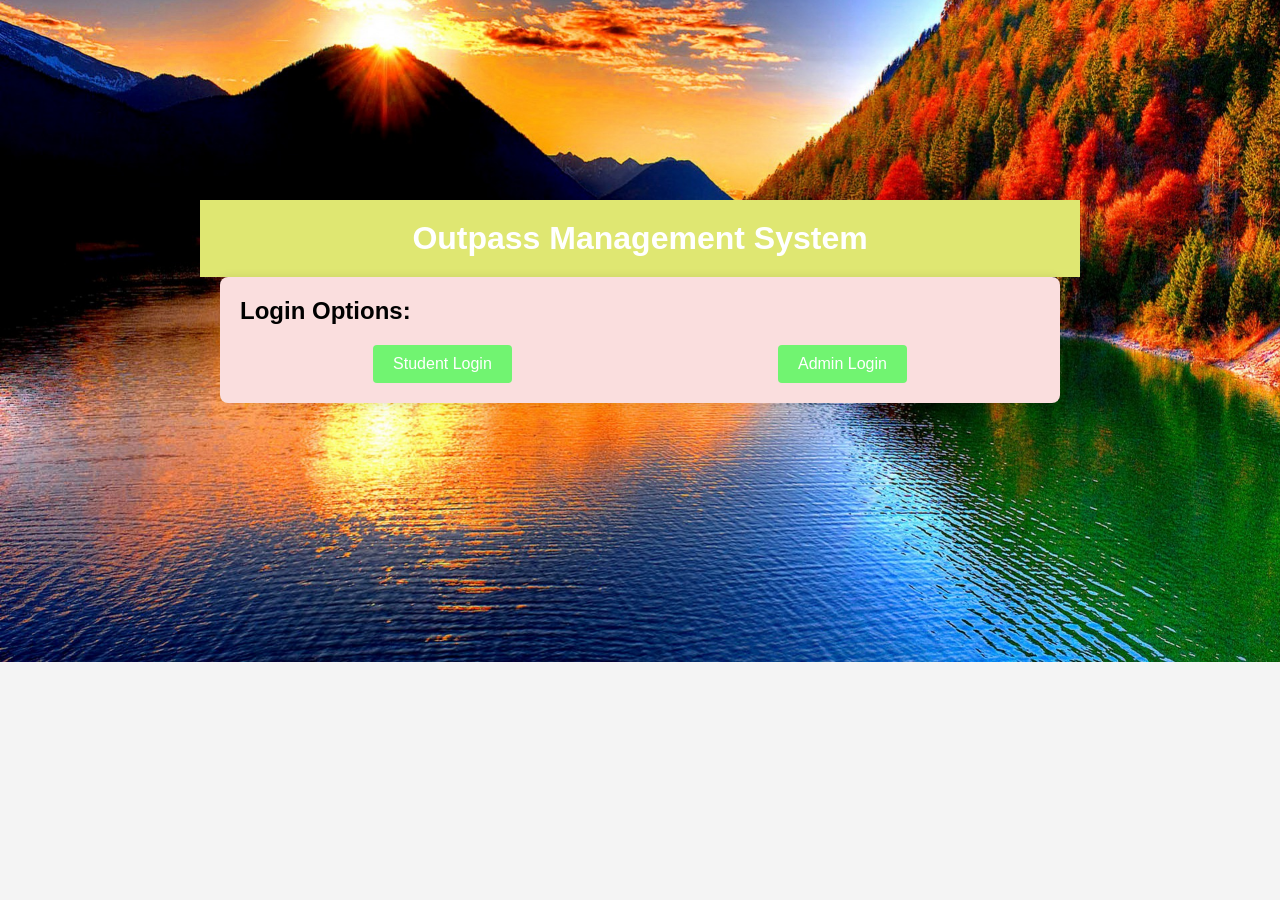
<file: index.html>
<!DOCTYPE html>
<html lang="en">
<head>
    <meta charset="UTF-8">
    <meta name="viewport" content="width=device-width, initial-scale=1.0">
    <title><u>Outpass Management System</u></title>
    <link rel="stylesheet" href="st.css">
</head>

<body>
    <header>
        <h1>Outpass Management System</h1>
    </header>

    <div class="container">
        <h2><b>Login Options:</b></h2>
        <div class="login-options">

            <a href="7.html" class="login-button">Student Login</a>
            <a href="sc.html" class="login-button">Admin Login</a>
        </div>
    </div>
</body>
</html>
</file>
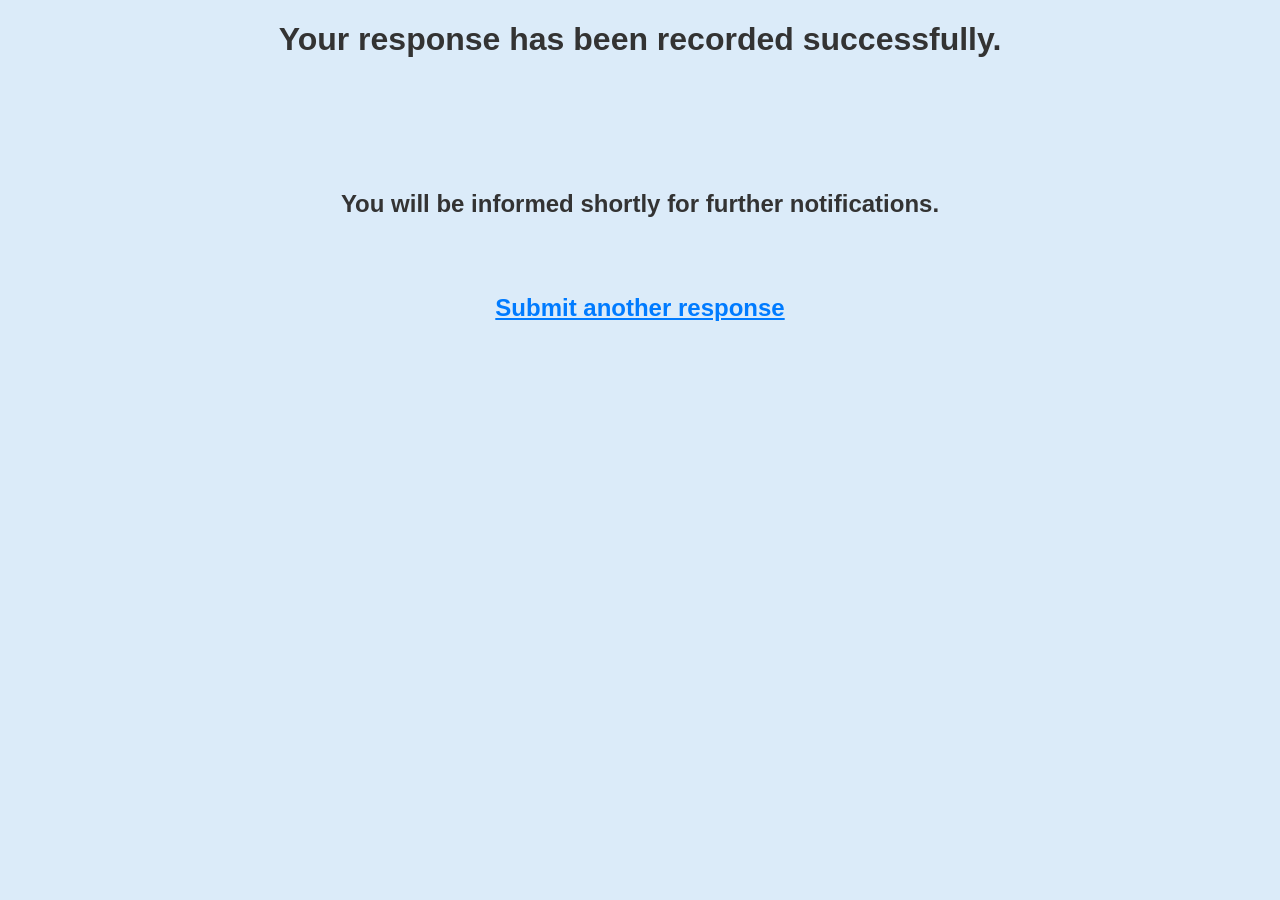
<file: 3.html>
<!DOCTYPE html>
<html lang="en">
<head>
    <meta charset="UTF-8">
    <meta name="viewport" content="width=device-width, initial-scale=1.0">
    <title>2nd</title>
    <style>
        body {
            background-color: #dbebf9; /* Light blue background */
            margin: 0;
            padding: 0;
            font-family: Arial, sans-serif;
        }
        h1, h2 {
            text-align: center;
            color: #333;
        }
        a {
            text-decoration: none;
            color: #007bff;
        }
    </style>
</head>
<body>
    <h1>Your response has been recorded successfully.</h1>
    <br><br><br><br><br>
    <h2>You will be informed shortly for further notifications.</h2><br><br>
    <h2><a href="7.html"><u>Submit another response</u></a></h2>
</body>
</html>
</file>
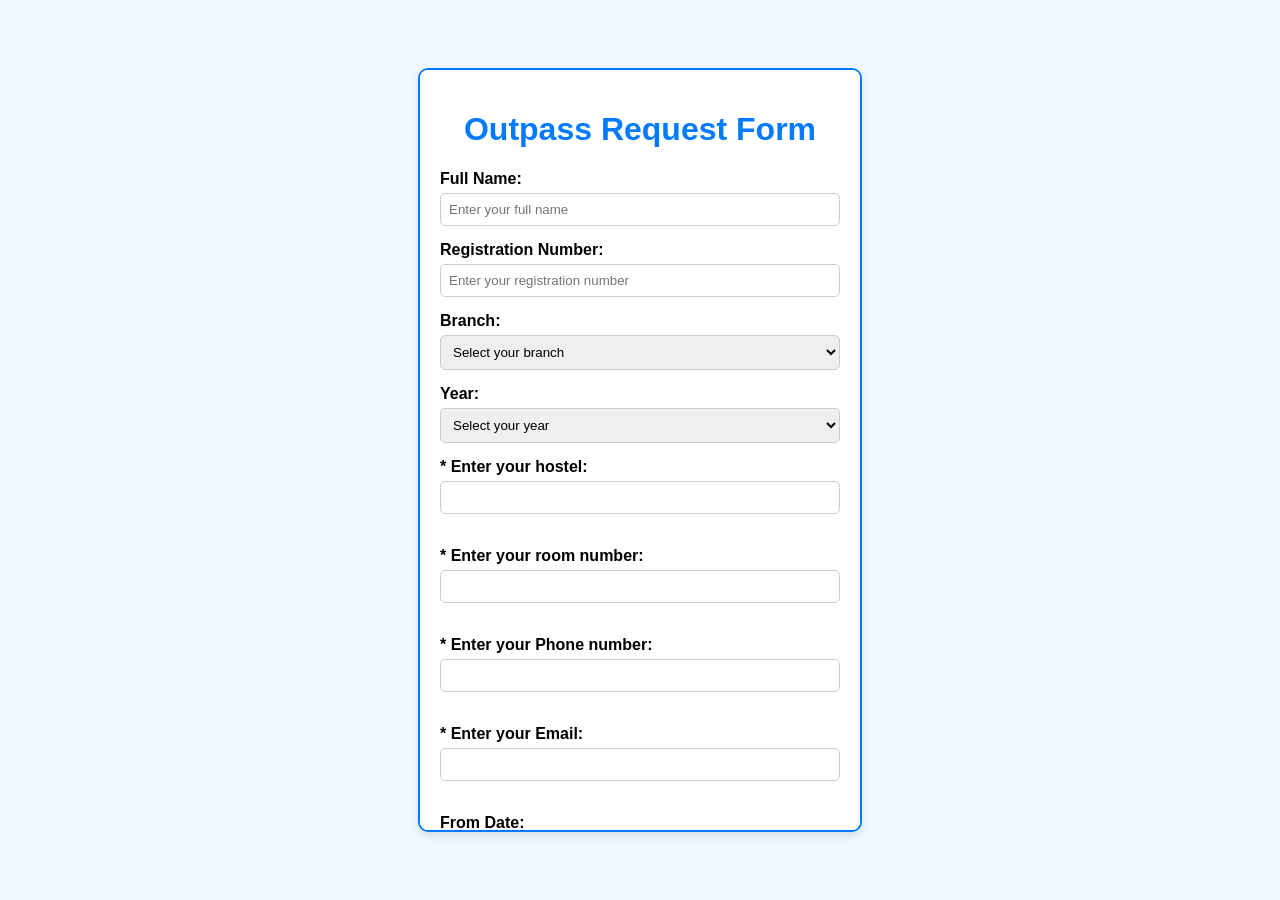
<file: 7.html>
<!DOCTYPE html>
<html lang="en">
<head>
    <meta charset="UTF-8">
    <meta name="viewport" content="width=device-width, initial-scale=1.0">
    <title>Outpass Request</title>
    <style>
        body {
            font-family: Arial, sans-serif;
            background-color: #f0f8ff;
            display: flex;
            justify-content: center;
            align-items: center;
            height: 100vh;
            margin: 0;
            padding: 0;
        }

        .container {
            background-color: white;
            border: 2px solid #007bff;
            border-radius: 10px;
            width: 400px;
            max-height: 80vh; /* Limit the container's height */
            padding: 20px;
            box-shadow: 0px 4px 8px rgba(0, 0, 0, 0.1);
            overflow-y: auto; /* Enable scrolling */
        }

        h1 {
            text-align: center;
            color: #007bff;
        }

        label {
            font-weight: bold;
            margin-bottom: 5px;
            display: block;
        }

        input, select, textarea {
            width: 100%;
            padding: 8px;
            margin-bottom: 15px;
            border-radius: 5px;
            border: 1px solid #ccc;
            box-sizing: border-box;
        }

        button {
            background-color: #007bff;
            color: white;
            border: none;
            padding: 10px;
            width: 100%;
            border-radius: 5px;
            font-size: 16px;
            cursor: pointer;
        }

        button:hover {
            background-color: #0056b3;
        }

        /* Media query for responsiveness */
        @media (max-width: 500px) {
            .container {
                width: 90%;
            }
        }
    </style>
</head>
<body>

    <div class="container">
        <h1>Outpass Request Form</h1>
            <label for="name">Full Name:</label>
            <input type="text" id="name" name="name" placeholder="Enter your full name" required>

            <label for="reg_no">Registration Number:</label>
            <input type="number" id="reg_no" name="reg_no" placeholder="Enter your registration number" required>

            <label for="branch">Branch:</label>
            <select id="branch" name="branch" required>
                <option value="">Select your branch</option>
                <option value="CSE">Computer Science</option>
                <option value="IT">Information Technology</option>
                <option value="ENTC">Electronics & Telecommunication</option>
                <option value="Mech">Mechanical</option>
                <option value="Civil">Civil Engineering</option>
            </select>

            <label for="year">Year:</label>
            <select id="year" name="year" required>
                <option value="">Select your year</option>
                <option value="1st">1st Year</option>
                <option value="2nd">2nd Year</option>
                <option value="3rd">3rd Year</option>
                <option value="4th">4th Year</option>
            </select><br>
            <label for="fname"><b>* Enter your hostel:</b></label>
   <input type="text" id="fname" /><br><br>
   <label for="fname"><b>* Enter your room number:</b></label>
   <input type="char" id="fname" /><br><br>
   <label for=""><b>* Enter your Phone number:</b></label>
    <input type="number"><br><br>
    <label for=""><b>* Enter your Email:</b></label>
    <input type="email" size="50"><br><br>

            <label for="from_date">From Date:</label>
            <input type="date" id="from_date" name="from_date" required>

            <label for="to_date">To Date:</label>
            <input type="date" id="to_date" name="to_date" required>

            <label for="reason">Reason for Outgoing:</label>
            <textarea id="reason" name="reason" rows="4" placeholder="State your reason" required></textarea>
            <input type="Reset"><br>
    <a target="_blank" href="3.html" ><button type="submit">Submit</button></a>
        </form>
    </div>

</body>
</html>
</file>
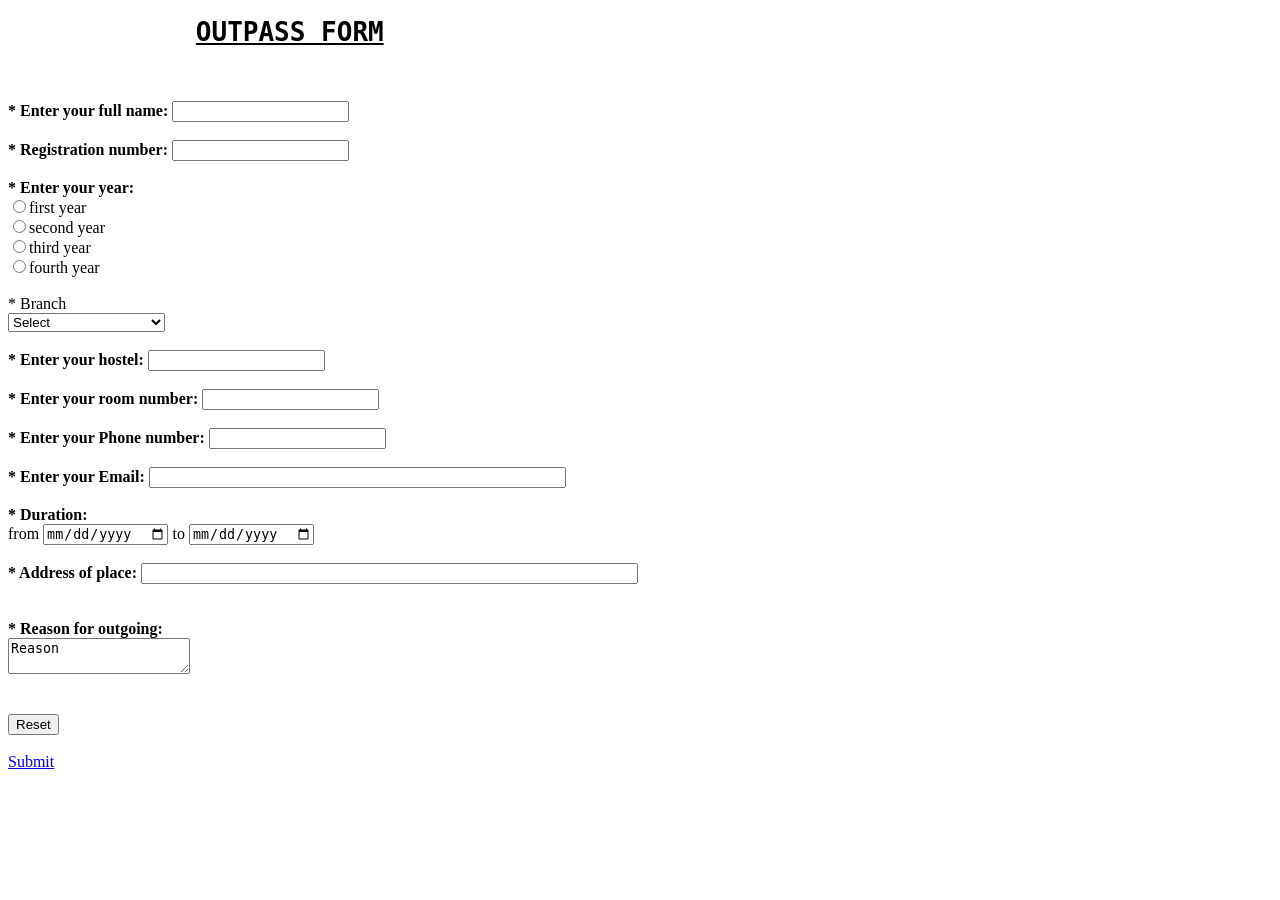
<file: out.html>
<!DOCTYPE html>
<html lang="en">
<head>
    <meta charset="UTF-8">
    <meta name="viewport" content="width=device-width, initial-scale=1.0">
    <title>Outpass</title>

</head>
<body>
    

<form action="">
    <label for=""><pre><h1>            <u>OUTPASS FORM</u></h1></pre></label>
    <br>
    <br>
    <label for="fname"><b>* Enter your full name:</b></label>
    <input type="text" id="fname" /><br><br>
    <label for="fname"><b>* Registration number:</b></label>
    <input type="number" id="fname" /><br><br>
    
    <label for=""><b>* Enter your year:     </b></label><br>
    <input type="radio" name="year"><label for="">first year</label><br>
    <input type="radio" name="year"><label for="">second year</label><br>
    <input type="radio" name="year"><label for="">third year</label><br>
    <input type="radio" name="year"><label for="">fourth year</label><br>
    <br>
    
   <label for="Branch">* Branch</label><br>
    <select name="Branch" id="Branch">
        <option value="sel">Select</option>
        <option value="Mech">Mechanical</option>
        <option value="ENTC">E&TC</option>
        <option value="CSE">Computer engineering</option>
        <option value="IT">Information technology</option>
        <option value="ARE">ARE</option>
    </select><br><br>
   <label for="fname"><b>* Enter your hostel:</b></label>
   <input type="text" id="fname" /><br><br>
   <label for="fname"><b>* Enter your room number:</b></label>
   <input type="char" id="fname" /><br><br>
   <label for=""><b>* Enter your Phone number:</b></label>
    <input type="number"><br><br>
    <label for=""><b>* Enter your Email:</b></label>
    <input type="email" size="50"><br><br>
    <b>* Duration:</b>
    <br>
    <label for="">from</label>
    <input type="date">
    <label for="">to</label>
    <input type="date"><br>
<br>
<label for="fname"><b>* Address of place:</b></label>
<input type="text" size="60" height="50px" width="50px" id="fname" /><br><br><br>
<b>* Reason for outgoing:</b><br>
    <textarea type="text" size="50" height="50" width="50">Reason</textarea>
    
    <br>
    <br>
    
    <br>
    <input type="Reset"><br>
    <br>
    <a target="_blank" href="3.html" >Submit</a>
    
    
    </body>

</form>
</file>
<file: st.css>
/* General Body Styles */
body {
    font-family: Arial, sans-serif;
    background-color: #f4f4f4; /* Light gray background */
    margin: 0;
    padding: 20px;
}

/* Header Styles */
header {
    background-color: #dfe772; /* Green background */
    color: white; /* White text */
    padding: 20px;
    text-align: center; /* Center align text */
}

/* Container Styles */
.container {
    max-width: 800px; /* Max width for content */
    margin: auto; /* Center align container */
    padding: 20px;
    background: #fadede; /* White background for container */
    border-radius: 8px; /* Rounded corners */
    box-shadow: 0 0 10px rgba(0, 0, 0, 0.1); /* Subtle shadow */
}

/* Heading Styles */
h1, h2 {
    margin: 0; /* Remove default margin */
}

/* Login Options */
.login-options {
    display: flex; /* Flexbox layout */
    justify-content: space-around; /* Space evenly between buttons */
    margin-top: 20px; /* Margin above the buttons */
}

/* Login Button Styles */
.login-button {
    background-color: #71f471; /* Green button */
    color: white; /* White text */
    padding: 10px 20px; /* Padding inside button */
    text-decoration: none; /* Remove underline */
    border-radius: 4px; /* Rounded corners */
    transition: background-color 0.3s; /* Smooth hover transition */
}

/* Button Hover Effect */
.login-button:hover {
    background-color: #d3fdd3; /* Darker green on hover */
}

/* Table Styles */
table {
    width: 100%; /* Full width */
    border-collapse: collapse; /* Merge borders */
    margin-top: 20px; /* Margin above table */
}

/* Table Header and Data Cell Styles */
th, td {
    padding: 10px; /* Padding inside cells */
    border: 1px solid #ddd; /* Light gray border */
    text-align: left; /* Left align text */
}

/* Table Header Styles */
th {
    background-color: #ced2ce; /* Green background for headers */
    color: white; /* White text for headers */
}

/* Alternating Row Colors */
tbody tr:nth-child(even) {
    background-color: #f2f2f2; /* Light gray for even rows */
}

/* Form Styles */
form {
    display: flex; /* Flexbox layout for the form */
    flex-direction: column; /* Column layout */
}

/* Input and Textarea Styles */
input, textarea {
    padding: 10px; /* Padding inside inputs */
    margin: 5px 0 20px; /* Margin around inputs */
    border: 1px solid #ddd; /* Light gray border */
    border-radius: 4px; /* Rounded corners */
    width: 100%; /* Full width */
}

/* Button Styles for Form Submission */
button {
    background-color: #e7e7e7; /* Green button */
    color: white; /* White text */
    border: none; /* Remove border */
    cursor: pointer; /* Pointer on hover */
}

/* Button Hover Effect for Form Buttons */
button:hover {
    background-color: #4cae4c; /* Darker green on hover */
}





body {
    font-family: Arial, sans-serif;
    background-color: #f4f4f4; /* Light gray background */
    background-image: url('beautiful-wallpaper-download-13.jpg'); /* Add your image path */
    background-size: cover; /* Cover the entire background */
    background-position: center; /* Center the image */
    background-repeat: no-repeat; /* Prevent the image from repeating */
    margin: 0;
    padding: 200px;
}
</file>
